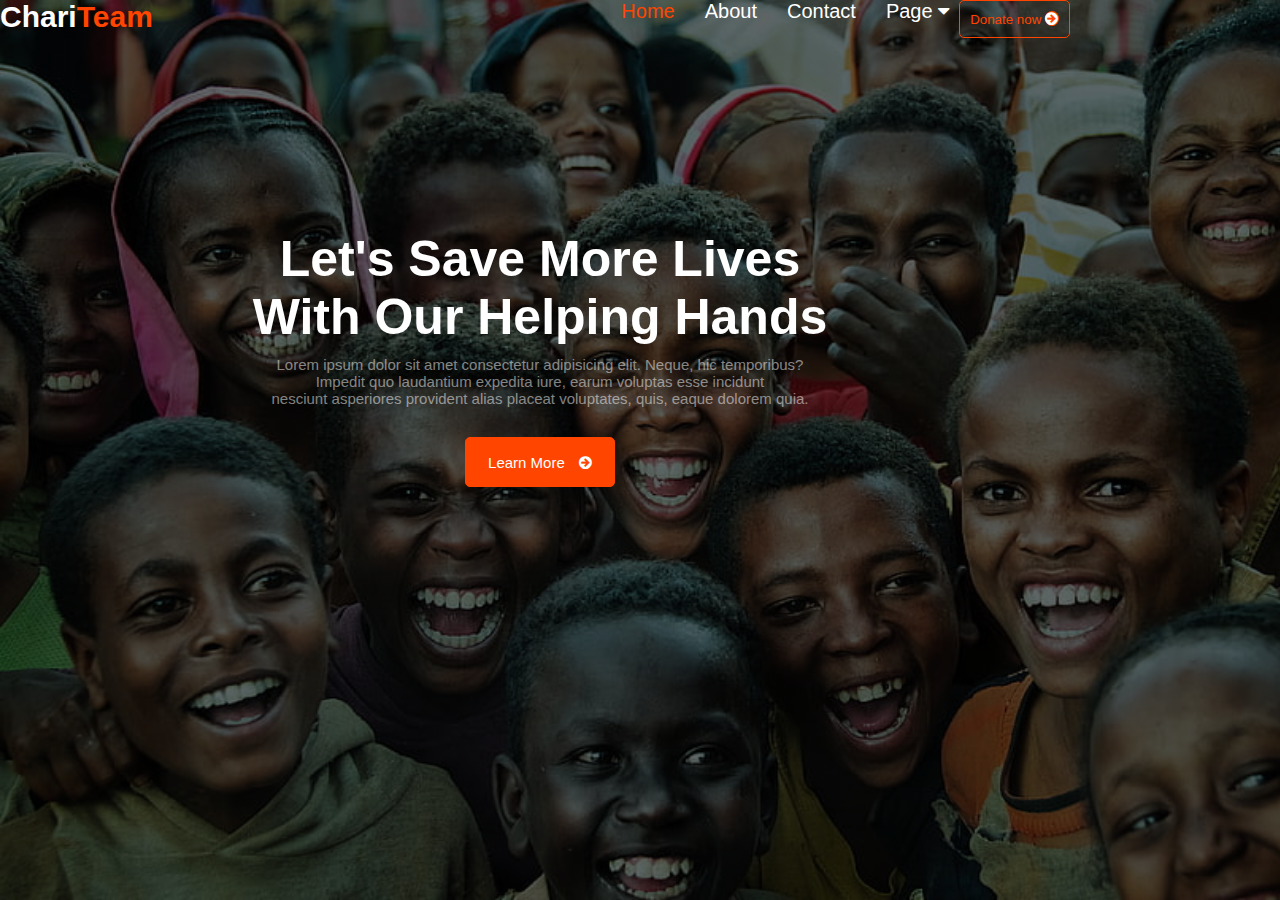
<file: html/index.html>
<!DOCTYPE html>
<html lang="en">
<head>
    <meta charset="UTF-8">
    <meta name="viewport" content="width=device-width, initial-scale=1.0">
    <title>Document</title>
    <link rel="stylesheet" href="../css/index.css">
    <link rel="stylesheet" href="https://maxcdn.bootstrapcdn.com/font-awesome/4.7.0/css/font-awesome.min.css">
</head>
<body>
   <div class="container">

        <div class="nav-bar">
            <div class="logo">
                <ul>
                    <li><a href="">Chari<span>Team</span></a></li>
                </ul>
            </div>

            <div class="menu">
                <ul>
                    <li class="home"><a href="">Home</a></li>
                    <li><a href="./about.html">About</a></li>
                    <li><a href="">Contact</a></li>
                    <li><a href="">Page <i class="fa fa-caret-down" aria-hidden="true"></i></a></li>
                    <button>Donate now <i class="fa fa-arrow-circle-right" aria-hidden="true"></i> </button>
                </ul>
            </div>
        </div>
        <div class="content">
                <h3>Let's Save More Lives <br> With Our Helping Hands</h3>
                <p>Lorem ipsum dolor sit amet consectetur adipisicing elit. Neque, hic temporibus?<br> Impedit quo laudantium expedita iure, earum voluptas esse incidunt <br> nesciunt asperiores provident alias placeat voluptates, quis, eaque dolorem quia.<p>
                <button>Learn More <i class="fa fa-arrow-circle-right" aria-hidden="true"></i> </button>
        </div>
   </div>
</body>
</html>
</file>
<file: css/index.css>
* {
  margin: 0;
  padding: 0;
}

.container {
  background-image: linear-gradient(rgba(0, 0, 0, 0.6), rgba(0, 0, 0, 0.6)),
    url("../img/image.jpg");
  background-repeat: no-repeat;
  background-size: cover;
  height: 100vh;
  
}


.nav-bar a {
  color: white;
  text-decoration: none;
}

.nav-bar {
  display: flex;
}

.menu {
  margin-left: auto;
}

span {
  color: orangered;
}

.logo a {
  font-family:'Segoe UI', Tahoma, Geneva, Verdana, sans-serif;
  font-size: 30px;
  font-weight: bold;
}

.menu ul{
    display: flex;
    padding-right: 10px;
    list-style: none;
    font-family: 'Segoe UI', Tahoma, Geneva, Verdana, sans-serif;
    font-size: 20px;
}

.menu a{
    padding-left: 30px;
}

.home a{
    color: orangered;
}

.menu button{
    background: none;
    border: orangered 1px solid;
    /* margin-top: 10px; */
    padding: 10px;
    color: orangered;
    border-radius: 5px;
    margin-left: 10px;
}

.content h3{
    color: white;
    text-align: center; 
    padding-top: 12rem;
    font-size: 50px;
    font-family: 'Segoe UI', Tahoma, Geneva, Verdana, sans-serif;
}

.menu button:hover{
    background: orangered;
    color: white;
    cursor: pointer;
    transition: ease-in-out 1s;
}

.content p{
    color: rgba(255, 255, 255, 0.5);
    text-align: center;
    font-size: 15px;
    font-family: 'Segoe UI', Tahoma, Geneva, Verdana, sans-serif;
    padding-top: 10px;
}

.content button{
    background-color: orangered;
    color: white;
    width: 150px;
    height: 50px;
    border: orangered 1px solid;
    border-radius: 5px;
    font-size: 15px;
    font-weight: 450;
    margin-top: 20px;
    cursor: pointer;
    font-family: 'Segoe UI', Tahoma, Geneva, Verdana, sans-serif;
    
}
.content i{
    margin-left: 10px;
    font-size: 15px;
}

.content button:hover{
    background-color: white;
    color: orangered;
    transition: ease-in-out .5s; 
}


.menu button i{
    color: white;
    background-color: orangered;
    border-radius: 50%;
    width: 14px;
    height: 15px;
    font-size: 15px;
    text-align: left;
}

/* Media */

@media screen and (min-width: 2560px) and (max-width:2560px){
  .logo a{
    font-size: 60px;
  }
  .menu ul{
    font-size: 40px;
    margin-right: 70px;
  }
  

  .content{
    margin-top: 400px;

  }
  .content h3{
    font-size: 120px;
  }
  .content p{
    font-size: 40px;
  }
  .menu button{
    font-size: 30px;
  }
  .content button{
    font-size: 40px;
    width: 350px;
    height: 100px;
  }
}

@media screen and (min-width:1440px) and (max-width:1440px){
  .menu ul{
    font-size: 30px;
  }

  .content h3{
    font-size: 70px;

  }

  .content p{
    font-size: 20px;
  }
  .content{
    margin-top: 100px;
  }

  
}

@media screen and (min-width:1024px) and (max-width:1024px) and (min-height:1366) and (max-height:1366){
  .menu ul{
    font-size: 30px;
  }

  .content h3{
    font-size: 70px;

  }

  .content p{
    font-size: 20px;
  }
  .content{
    margin-top: 100px;
  }

  
}
@media screen and (max-width: 425px) and (max-width:425px){
  .logo a{
    font-size: 10px;
  }

  .menu ul{
    font-size: 10px;
  }
  .menu button{
    font-size: 10px;
    height: 20px;
    width: 100px;
    padding: 0;
  }
  .content h3{
    font-size: 20px;
  }
  .content p{
    font-size: 10px;
  }
  .container{
    background-size: cover;
  }

}

@media screen and (max-width:375px) and (max-width:375px){
  .logo a{
    font-size: 10px;
    margin: 0;
    
  }
  .menu ul{
    font-size: 10px;
    margin: 0;
  }
  .menu button{
    font-size: 10px;
    height: 20px;
    width: 87px;
    padding: 0;
  }
  .content h3{
    font-size: 20px;
  }
  .content p{
    font-size: 10px;
  }
  .content button{
    font-size: 10px;
    height:30px ;
    margin: 0;
  }
  .container{
    background-size: cover;
  }
}

@media screen and (max-width:320px) and (max-width:320px){
  .menu a{
    padding: 7px;
  }
}

@media screen and (min-width:430px) and (max-width:430px){
  .container{
    background-size: cover;
  }
  .menu ul{
    font-size: 10px;
    margin-top: 5px;
  }
  .menu a{
    padding-right: 1px;
  }
  .logo a{
    font-size: 20px;
    
  }
  
  .menu button{
    height: 20px;
    font-size: 10px;
    padding: 0;
    width: 80px;
  }
  .content h3{
    font-size: 40px;
  }
  .content p{
    font-size: 10px;
  }
}

@media screen and (min-width:360px) and (max-width:360px){
  .menu button{
    width: 65px;
  }
}

@media screen and (min-width:540px) and (max-width:540px){
  .container{
    background-size: cover;
  }
  .menu ul{
    font-size: 15px;
  }
  .menu button{
    font-size: 15px;
    padding: 0;
    height: 25px;
    width: 90px;
  }
  .logo a{
    font-size: 20px;
  }
}

@media screen and (min-width:280px) and (max-width:280px){
  .menu ul{
    font-size: 8px;
    margin-top: 5px;
  }
  .logo a{
    font-size: 8px;
  }
  .menu button{
    width: 70px;
    font-size: 9px;
    height: 20px;

  }
}

@media screen and (min-width:1280px) and (max-width:1280px){
  .menu ul{
    margin-right: 200px;
  }
  .content{
    margin-right: 200px;
  }
}

@media screen and (min-width:100px) and (max-width:1280px){
  .container{
    background-size: cover;
  }
}
</file>
